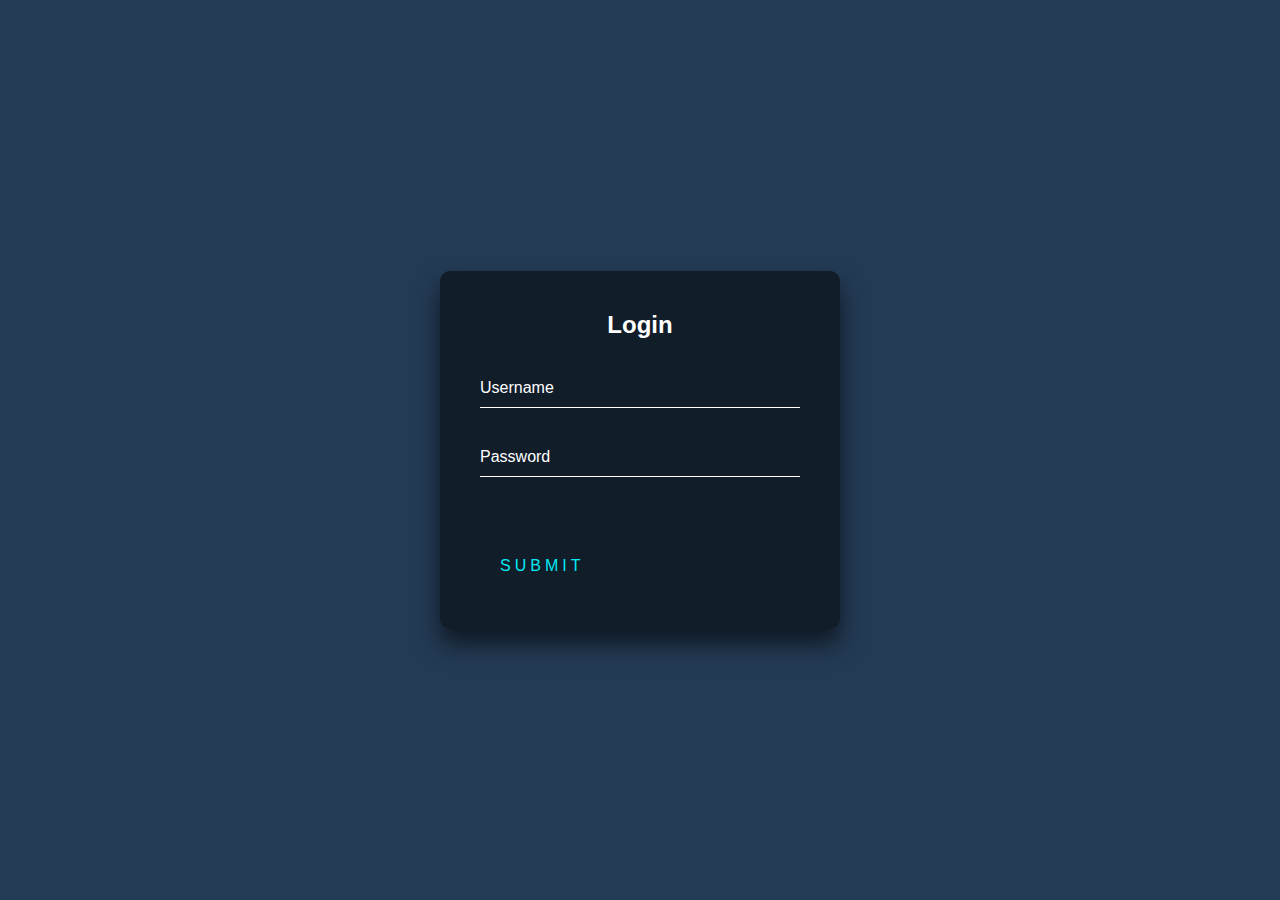
<file: index.html>
<!DOCTYPE html>
<html>
    <head>
        <style>
            html {
                height: 100%;
            }

            body {
                margin: 0;
                padding: 0;
                font-family: sans-serif;
                background: #243b55;
            }

            .login-box { 
                position: absolute;
                top: 50%;
                left: 50%;
                width: 400px;
                padding: 40px;
                transform: translate(-50%, -50%);
                background: rgba(0, 0, 0, .5);
                box-sizing: border-box;
                box-shadow: 0 15px 25px rgba(0, 0, 0, .6);
                border-radius: 10px;
            }

            .login-box h2 {
                margin: 0 0 30px;
                padding: 0;
                color: #fff;
                text-align: center;
            }

            .login-box .user-box {
                position: relative;
            }

            .login-box input {
                width: 100%;
                padding: 10px 0;
                font-size: 16px;
                color: #fff;
                margin-bottom: 30px;
                border: none;
                border-bottom: 1px solid #fff;
                outline: none;
                background: transparent;
            }

            .login-box label {
                position: absolute;
                top: 0;
                left: 0;
                padding: 10px 0;
                font-size: 16px;
                color: #fff;
                pointer-events: none;
                transition: .5s;
            }

            .login-box input:focus ~ label,
            .login-box input:valid ~ label {
                top: -20px;
                left: 0;
                color: #03e9f4;
                font-size: 12px;
            }

            .login-box form a {
                position: relative;
                display: inline-block;
                padding: 10px 20px;
                color: #03e9f4;
                font-size: 16px;
                text-decoration: none;
                text-transform: uppercase;
                overflow: hidden;
                transition: .5s;
                margin-top: 40px;
                letter-spacing: 4px
            }

            .login-box a:hover {
                background: #03e9f4;
                color: #fff;
                border-radius: 5px;
                box-shadow: 0 0 5px #03e9f4,
                            0 0 25px #03e9f4,
                            0 0 50px #03e9f4,
                            0 0 100px #03e9f4;
            }

            .login-box a span{
                position: absolute;
                display: block;
            }

            /* Aquí irían las animaciones y el resto de tu CSS */
        </style>
    </head>
    <body>
        <div class="login-box">
            <h2>Login</h2>
            <form>
                <div class="user-box">
                    <input type="text" name="" required="">
                    <label>Username</label> 
                </div>
                <div class="user-box">
                    <input type="password" name="" required="">
                    <label>Password</label>
                </div> 
                <a href="#">
                    <span></span>
                    <span></span>
                    <span></span>
                    Submit
                </a>
            </form>
        </div>
    </body>
</html>
</file>
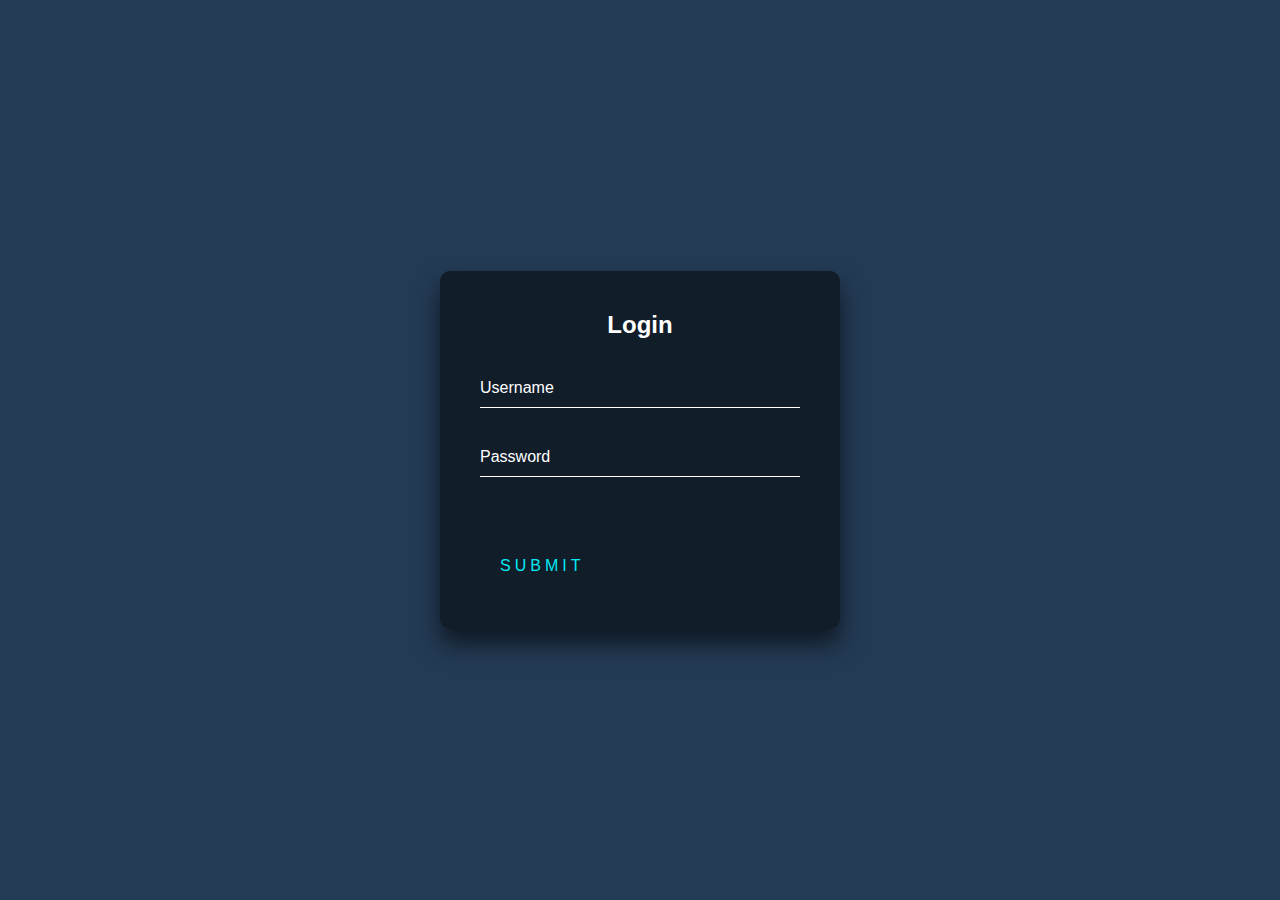
<file: a.html>
<!DOCTYPE html>
<html>
    <head>
        <style>
            html {
                height: 100%;
            }

            body {
                margin: 0;
                padding: 0;
                font-family: sans-serif;
                background: #243b55;
            }

            .login-box { 
                position: absolute;
                top: 50%;
                left: 50%;
                width: 400px;
                padding: 40px;
                transform: translate(-50%, -50%);
                background: rgba(0, 0, 0, .5);
                box-sizing: border-box;
                box-shadow: 0 15px 25px rgba(0, 0, 0, .6);
                border-radius: 10px;
            }

            .login-box h2 {
                margin: 0 0 30px;
                padding: 0;
                color: #fff;
                text-align: center;
            }

            .login-box .user-box {
                position: relative;
            }

            .login-box input {
                width: 100%;
                padding: 10px 0;
                font-size: 16px;
                color: #fff;
                margin-bottom: 30px;
                border: none;
                border-bottom: 1px solid #fff;
                outline: none;
                background: transparent;
            }

            .login-box label {
                position: absolute;
                top: 0;
                left: 0;
                padding: 10px 0;
                font-size: 16px;
                color: #fff;
                pointer-events: none;
                transition: .5s;
            }

            .login-box input:focus ~ label,
            .login-box input:valid ~ label {
                top: -20px;
                left: 0;
                color: #03e9f4;
                font-size: 12px;
            }

            .login-box form a {
                position: relative;
                display: inline-block;
                padding: 10px 20px;
                color: #03e9f4;
                font-size: 16px;
                text-decoration: none;
                text-transform: uppercase;
                overflow: hidden;
                transition: .5s;
                margin-top: 40px;
                letter-spacing: 4px
            }

            .login-box a:hover {
                background: #03e9f4;
                color: #fff;
                border-radius: 5px;
                box-shadow: 0 0 5px #03e9f4,
                            0 0 25px #03e9f4,
                            0 0 50px #03e9f4,
                            0 0 100px #03e9f4;
            }

            .login-box a span{
                position: absolute;
                display: block;
            }

            /* Aquí irían las animaciones y el resto de tu CSS */
        </style>
    </head>
    <body>
        <div class="login-box">
            <h2>Login</h2>
            <form>
                <div class="user-box">
                    <input type="text" name="" required="">
                    <label>Username</label> 
                </div>
                <div class="user-box">
                    <input type="password" name="" required="">
                    <label>Password</label>
                </div> 
                <a href="#">
                    <span></span>
                    <span></span>
                    <span></span>
                    Submit
                </a>
            </form>
        </div>
    </body>
</html>
</file>
